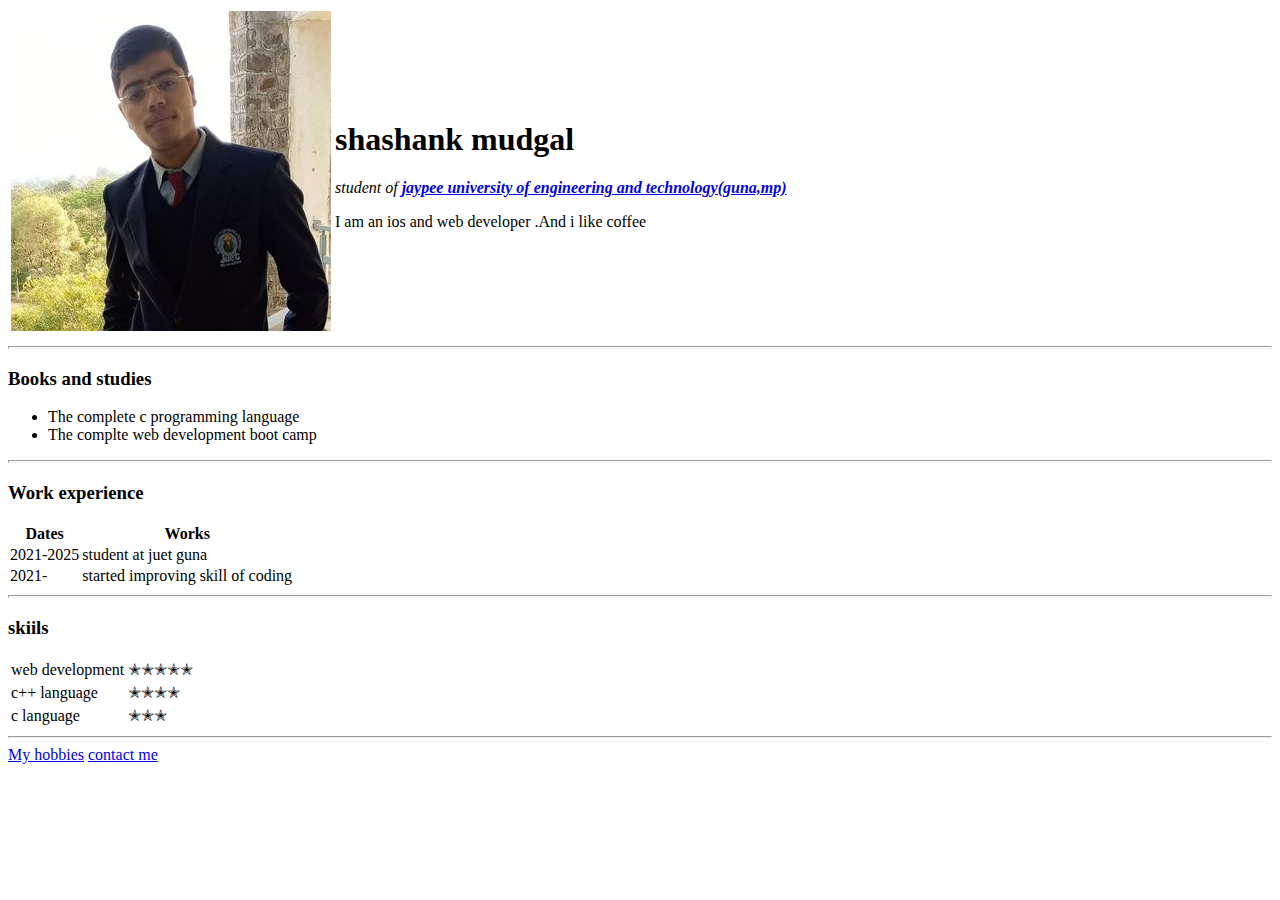
<file: index.html>
<!DOCTYPE html>
<html lang="en" dir="ltr">

<head>
  <meta charset="utf-8">
  <title>shashank's personal site</title>
<link rel="stylesheet" href="E:\web development\css\styles.css">
</head>

<body>
  <table cellspacing "20">
    <tr>
      <td>  <img src="shasahnk mudgal pic.jpg" alt="shashank profile picture" /></td>
      <td>
        <h1>shashank mudgal</h1>
        <p><em>student of <strong><a href="https://www.juet.ac.in/">jaypee university of engineering and technology(guna,mp)</a></a></strong></em></p>
        <p>I am an ios and web developer .And i like coffee </p></td>
    </tr>
  </table>

  <hr size="3">
  <h3>Books and studies</h3>
  <ul>
    <li>The complete c programming language</li>
    <li>The complte web development boot camp</li>
  </ul>

  <hr size="3" />
  <h3>Work experience</h3>
  <table cellspacing="1">
    <thead>
      <tr>
        <th>Dates</th>
          <th>Works</th>
      </tr>
    </thead>
    <tbody>
      <tr>
        <td>2021-2025</td>
        <td>student at juet guna</td>
      </tr>
      <tr>
        <td>2021-</td>
        <td>started improving skill of coding</td>
      </tr>
    </tbody>
  </table>

  <hr size="3" />
  <h3>skiils</h3>
      <table>
        <tr>
          <td>web development</td>
          <td>✭✭✭✭✭</td>
        </tr>
        <tr>
          <td>c++ language</td>
          <td>✭✭✭✭</td>
      </tr>
      <tr>
        <td>c language</td>
        <td>✭✭✭</td>
      </tr>
      </table>
  <hr />
  <a href="hobbies.html">My hobbies</a>
  <a href="contactme.html">contact me</a>
</body>

</html>
</file>
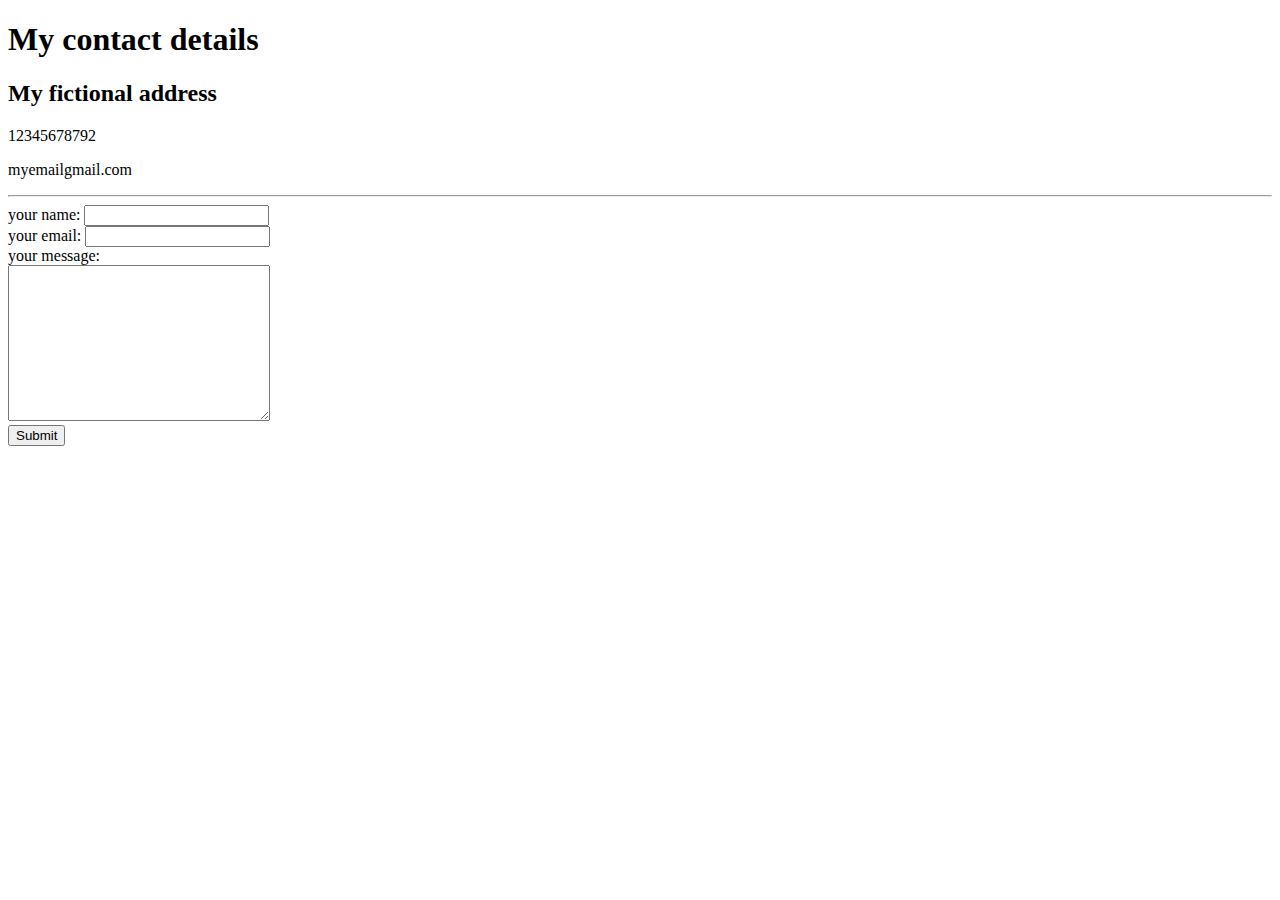
<file: contactme.html>
<!DOCTYPE html>
<html lang="en" dir="ltr">
  <head>
    <meta charset="utf-8">
    <title>Contact me</title>
    <link rel="stylesheet" href="E:\web development\css\styles.css">
  </head>
  <body>
    <h1>My contact details</h1>
    <h2>My  fictional address</h2>
    <p>12345678792</p>
    <p>myemailgmail.com</p>
<hr />
    <form class="" action="mailto:mudgalshashank0@gmail.com" method="post" enctype="text/plain">
      <label>your name:</label>
      <input type="text" name="yourname"value=""></input><br>
      <label>your email:</label>
      <input type="email" name="youremail"value=""></input><br>
      <label>your message:</label><br />
      <textarea name="yourmessage" rows="10" cols="30"></textarea><br />
      <input type="submit" name="">
    </form>
  </body>
</html>
</file>
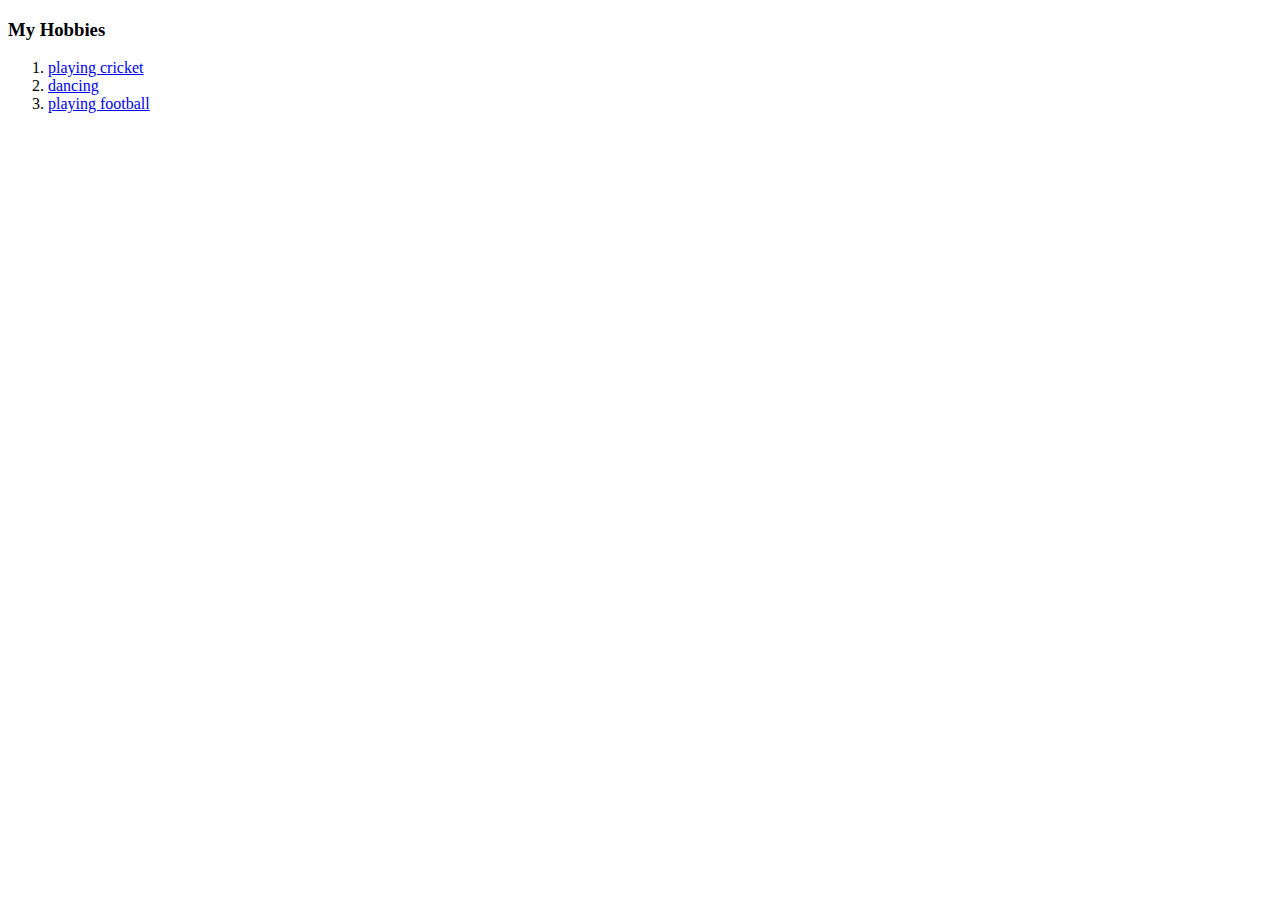
<file: hobbies.html>
<!DOCTYPE html>
<html lang="en" dir="ltr">
  <head>
    <meta charset="utf-8">
    <title>My hobbies</title>
    <link rel="stylesheet" href="E:\web development\css\styles.css">
  </head>
  <body>
    <h3>My Hobbies</h3>
    <ol>
      <li><a href="https://www.youtube.com/watch?v=QDUW5JxyPcM">playing cricket</a></li>
      <li><a href="https://www.youtube.com/watch?v=qFkNATtc3mc">dancing</a></li>
      <li><a href="https://www.youtube.com/watch?v=OUKGsb8CpF8">playing football</a></li>
    </ol>

  </body>
</html>
</file>
